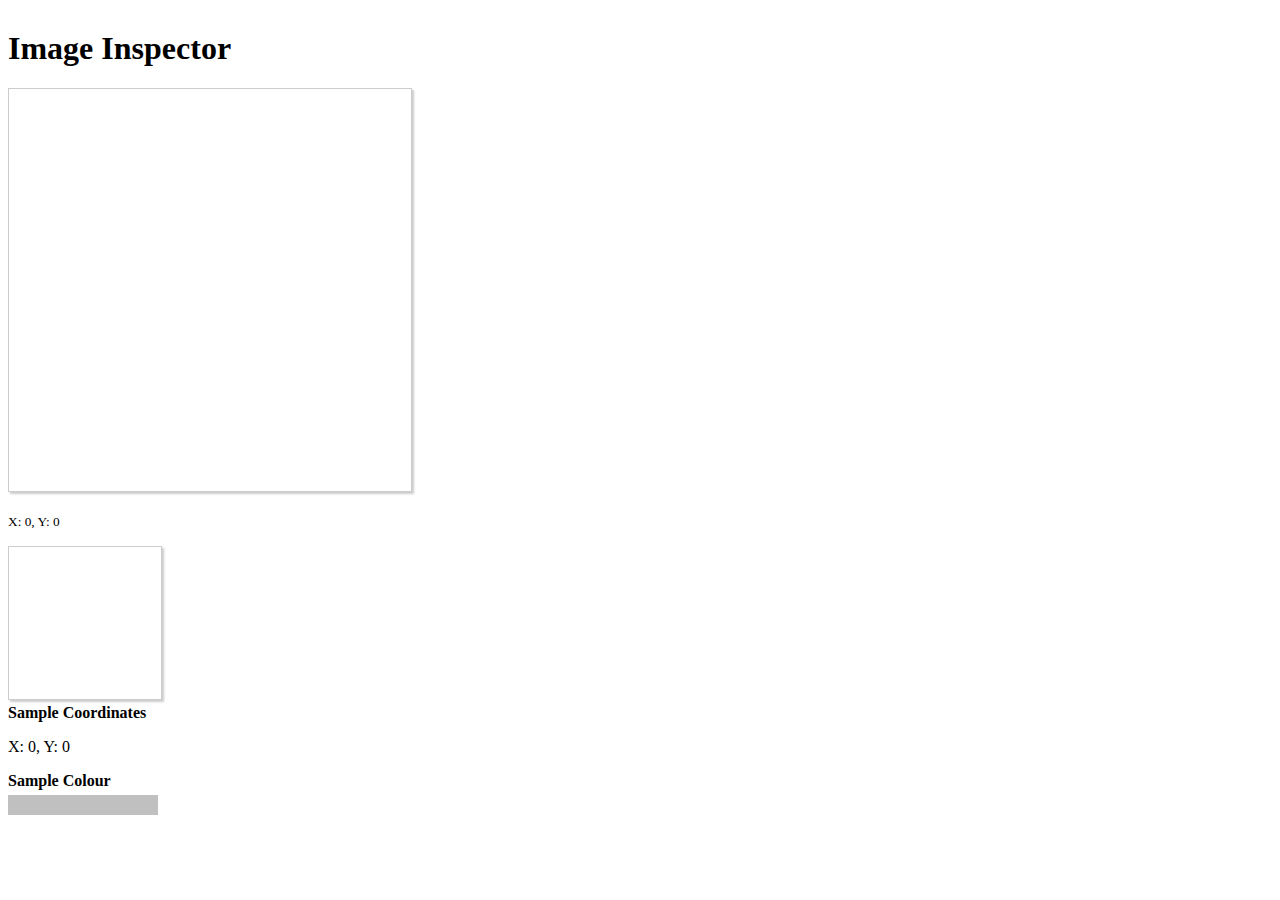
<file: index.html>
<!DOCTYPE html>
<html lang="en">
    
    <head>

        <title>Image Inspector - David Reid</title>
        <meta content="text/html;charset=utf-8" http-equiv="Content-Type">
        <meta content="utf-8" http-equiv="encoding">
        
        <link rel="stylesheet" href="https://stackpath.bootstrapcdn.com/bootstrap/4.1.3/css/bootstrap.min.css" integrity="sha384-MCw98/SFnGE8fJT3GXwEOngsV7Zt27NXFoaoApmYm81iuXoPkFOJwJ8ERdknLPMO" crossorigin="anonymous">
        <link rel="stylesheet" href="https://use.fontawesome.com/releases/v5.3.1/css/all.css" integrity="sha384-mzrmE5qonljUremFsqc01SB46JvROS7bZs3IO2EmfFsd15uHvIt+Y8vEf7N7fWAU" crossorigin="anonymous">
	
        <script src="https://code.jquery.com/jquery-3.3.1.slim.min.js" integrity="sha384-q8i/X+965DzO0rT7abK41JStQIAqVgRVzpbzo5smXKp4YfRvH+8abtTE1Pi6jizo" crossorigin="anonymous"></script>
	    <script src="https://cdnjs.cloudflare.com/ajax/libs/popper.js/1.14.3/umd/popper.min.js" integrity="sha384-ZMP7rVo3mIykV+2+9J3UJ46jBk0WLaUAdn689aCwoqbBJiSnjAK/l8WvCWPIPm49" crossorigin="anonymous"></script>
	    <script src="https://stackpath.bootstrapcdn.com/bootstrap/4.1.3/js/bootstrap.min.js" integrity="sha384-ChfqqxuZUCnJSK3+MXmPNIyE6ZbWh2IMqE241rYiqJxyMiZ6OW/JmZQ5stwEULTy" crossorigin="anonymous"></script>
        

        <script src='app.js'></script>
        <link rel="stylesheet" type="text/css" href="styles.css">

    </head>

    <body>

        <div class="container">

            <div class="row">
                <div class="col-xs-12 col-sm-12 col-md-12 col-lg-12 RowMarginBottom RowMarginTop">
                    <h1>Image Inspector</h1>
                </div>
            </div>

            <div class="row">
                
                <div class="col-xs-12 col-sm-12 col-md-9 col-lg-6">
                    <canvas id="canvas" width="400" height="400"></canvas>
                    <p><small id="mouseCoords">X: 0, Y: 0</small></p>            
                </div>
                
                <div class="col-xs-12 col-sm-12 col-md-3 col-lg-6">
                    
                    <canvas class="inspector" id="canvas2" width="150" height="150"></canvas>
                    <br/>

                    <strong>Sample Coordinates</strong>
                    <p id="sampleCoords">X: 0, Y: 0</p>

                    <strong>Sample Colour</strong>
                    <p id="sampleBar" class="ColorBar">&nbsp;</p>
                    <p id="sampleColour" class="HexRgb"></p>
                    <p id="hexText" class="HexRgb"></p>
                    
                </div>
            </div>
        </div>

        
    </body>

</html>
</file>
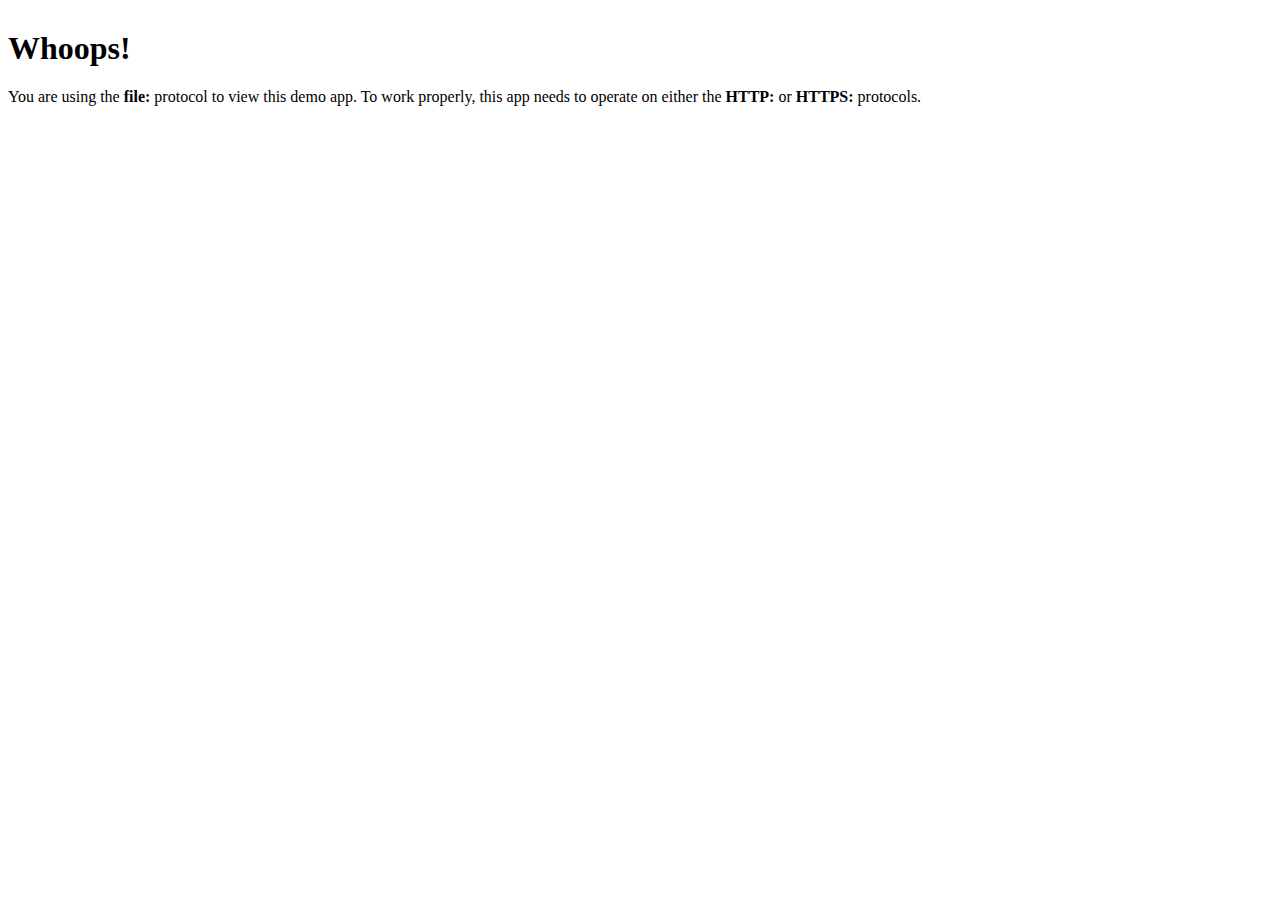
<file: whoops.html>
<!DOCTYPE html>
<html lang="en">
    
    <head>

        <title>Image Inspector - David Reid</title>
        <meta content="text/html;charset=utf-8" http-equiv="Content-Type">
        <meta content="utf-8" http-equiv="encoding">
        
        <link rel="stylesheet" href="https://stackpath.bootstrapcdn.com/bootstrap/4.1.3/css/bootstrap.min.css" integrity="sha384-MCw98/SFnGE8fJT3GXwEOngsV7Zt27NXFoaoApmYm81iuXoPkFOJwJ8ERdknLPMO" crossorigin="anonymous">
        <link rel="stylesheet" href="https://use.fontawesome.com/releases/v5.3.1/css/all.css" integrity="sha384-mzrmE5qonljUremFsqc01SB46JvROS7bZs3IO2EmfFsd15uHvIt+Y8vEf7N7fWAU" crossorigin="anonymous">
	
        <script src="https://code.jquery.com/jquery-3.3.1.slim.min.js" integrity="sha384-q8i/X+965DzO0rT7abK41JStQIAqVgRVzpbzo5smXKp4YfRvH+8abtTE1Pi6jizo" crossorigin="anonymous"></script>
	    <script src="https://cdnjs.cloudflare.com/ajax/libs/popper.js/1.14.3/umd/popper.min.js" integrity="sha384-ZMP7rVo3mIykV+2+9J3UJ46jBk0WLaUAdn689aCwoqbBJiSnjAK/l8WvCWPIPm49" crossorigin="anonymous"></script>
	    <script src="https://stackpath.bootstrapcdn.com/bootstrap/4.1.3/js/bootstrap.min.js" integrity="sha384-ChfqqxuZUCnJSK3+MXmPNIyE6ZbWh2IMqE241rYiqJxyMiZ6OW/JmZQ5stwEULTy" crossorigin="anonymous"></script>
        
        <link rel="stylesheet" type="text/css" href="styles.css">

    </head>

    <body>

        <div class="container">
            <div class="row justify-content-md-center justify-content-lg-center">
                <div class="col-xs-12 col-sm-12 col-md-6 col-lg-6 RowMarginBottom RowMarginTop">
                    <h1>Whoops!</h1>
                    <p>
                        You are using the <strong>file:</strong> protocol to view this demo app.
                        To work properly, this app needs to operate on either the <strong>HTTP:</strong> 
                        or <strong>HTTPS:</strong> protocols.
                    </p>
                </div>
            </div>
        </div>
        
    </body>

</html>
</file>
<file: styles.css>
body { background-color: #ffffff !important; }

canvas { 
    border: 1px solid #cccccc;;
    cursor: pointer;
    padding:1px;
    box-shadow: 2px 2px 2px #cccccc;
}

.inspector {
    padding:1px!important;
    cursor: default!important;
}

#sampleBar {
    width:150px!important;
}

.ColorBar {
    margin-top:5px;
    margin-bottom:0px;
    height:0px;
    border-bottom:20px solid silver;
}

.HexRgb {
    margin-top:0px;
    margin-bottom:5px;
}

.RowMarginTop { margin-top: 30px; }
.RowMarginBottom { margin-bottom: 20px; }
</file>
